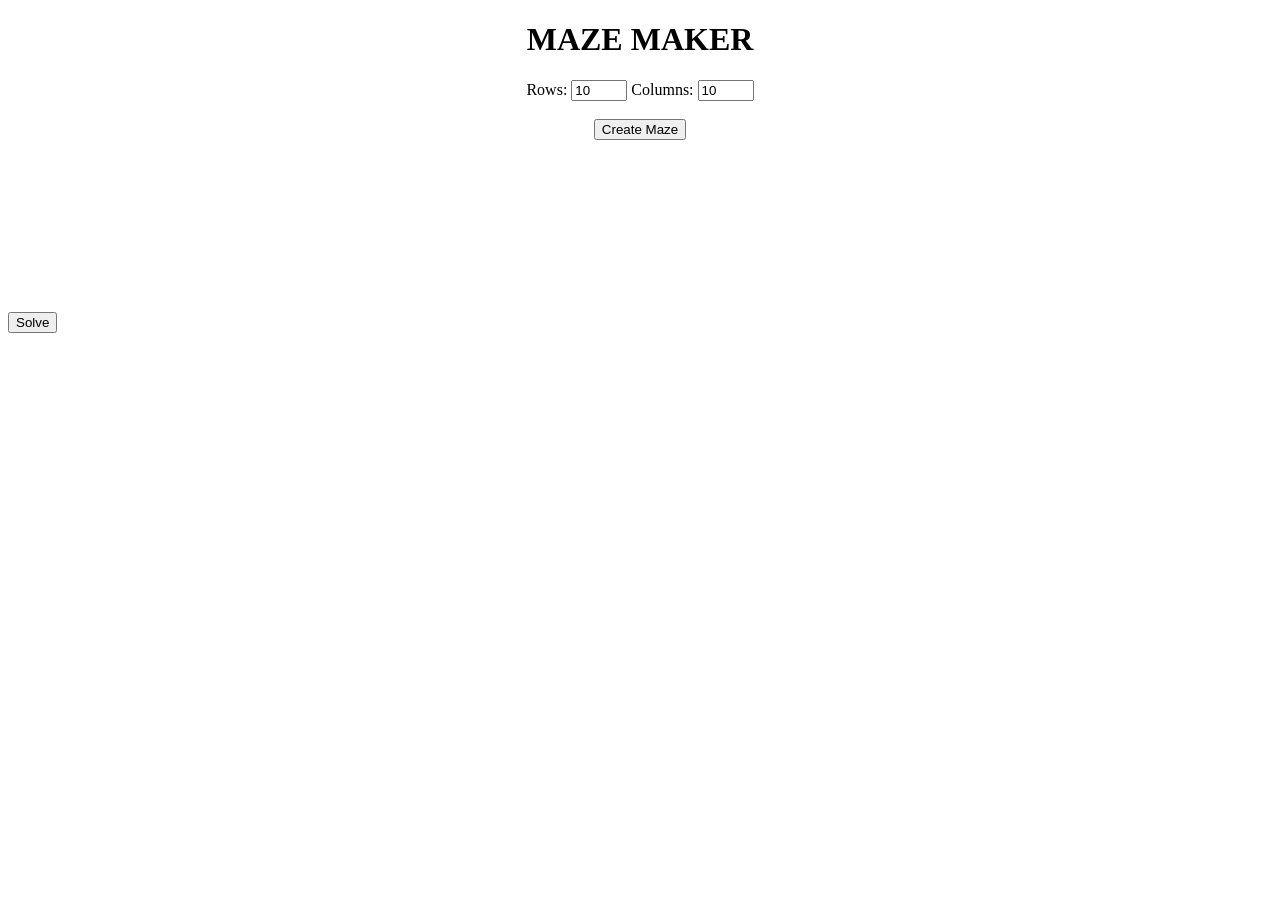
<file: index.html>
<!DOCTYPE html>
<html>
    <head>
        <meta charset="utf-8">
        <meta http-equiv="X-UA-Compatible" content="IE=edge">
        <title>Maze Maker and Solver</title>
        <meta name="description" content="">
        <meta name="viewport" content="width=device-width, initial-scale=1">
        <link rel="stylesheet" href="styles.css">
    </head>
    <body>
        <h1>MAZE MAKER</h1>
        <div class="form">
            <label for="rows">Rows:</label>
                <input id="rows" name="rows" type="number" step="5" min="5" max="150" value="10" required>
            <label for="columns">Columns:</label>
                <input id="columns" name="columns" type="number" step="5" min="5" max="150" value="10" required>
            <br>
            <br>
            <button onclick="newMaze = new Maze(document.getElementById('rows').value, document.getElementById('columns').value)">Create Maze</button>
        </div>
        <br>
        <canvas class="maze"></canvas>
        <br>
        <button onclick='newMaze.aStar()'>Solve</button>
        <script src="maze.js" async defer></script>
        <!-- <script src="maze_solver.js" async defer></script> -->
    </body>
</html>
</file>
<file: styles.css>
h1 {
    text-align: center;
}

.form {
    text-align: center;
}

canvas {
    margin: 0px, 100px;
}
</file>
